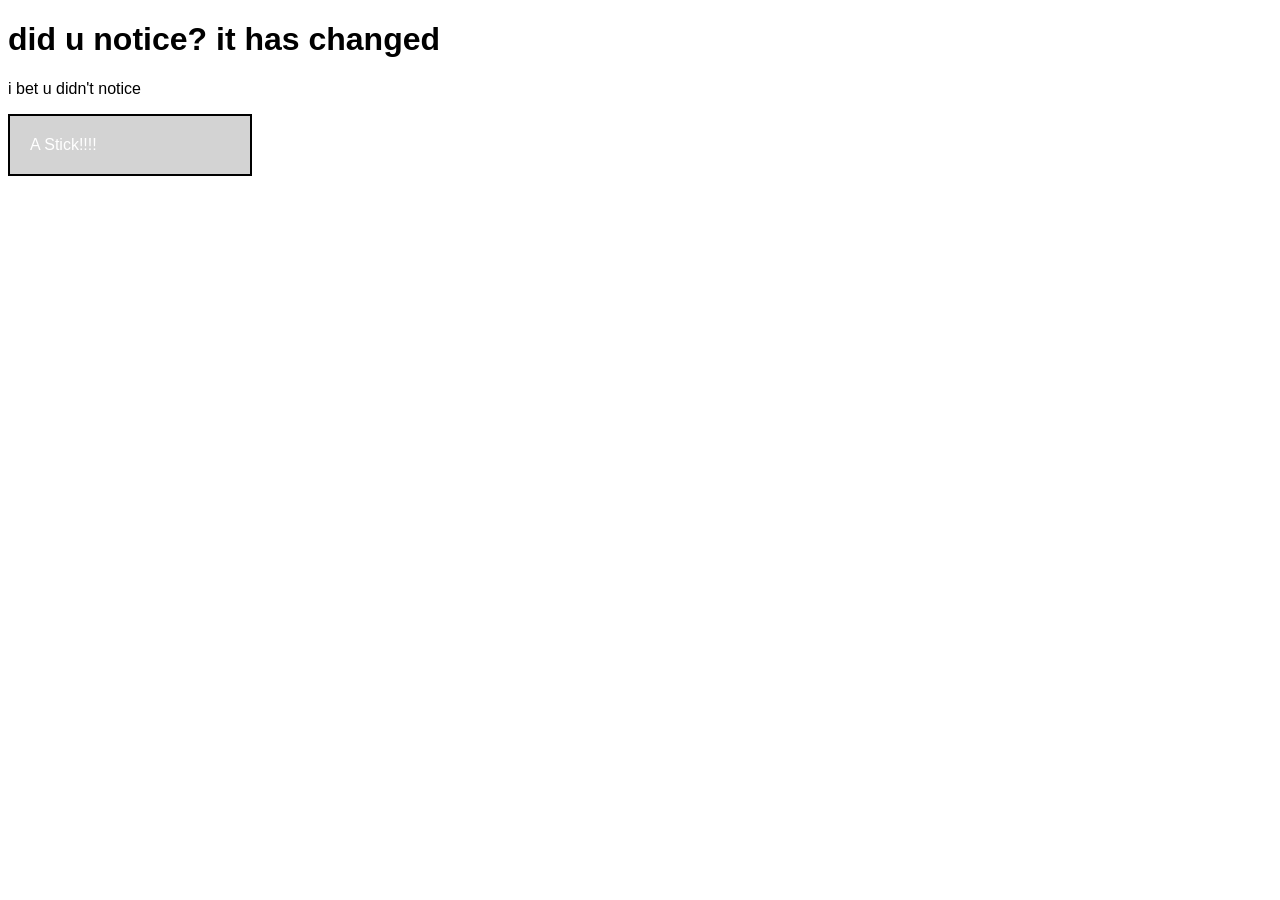
<file: ex02/index.html>
<!doctype html>
<html lang="en">
  <head>
    <meta charset="UTF-8" />
    <meta name="viewport" content="width=device-width, initial-scale=1.0" />
    <title>Ex02</title>
    <link rel="stylesheet" href="style.css" />
    <script src="script.js" defer></script>
  </head>
  <body>
    <h1 id="title">Original Title</h1>

    <p class="message">Original message</p>

    <div id="box">What's brown and sticky?</div>
  </body>
</html>
</file>
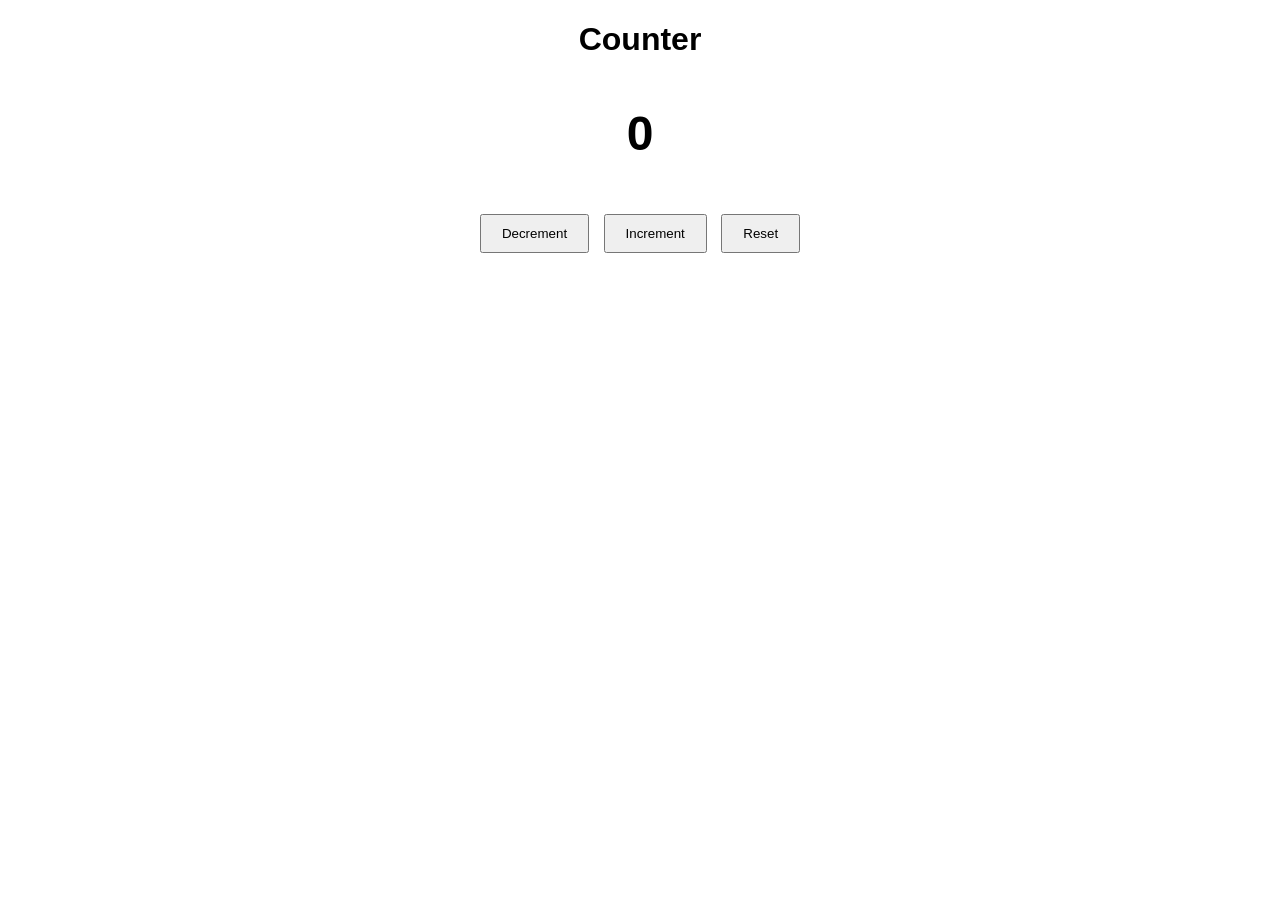
<file: ex03/index.html>
<!doctype html>
<html lang="en">
  <head>
    <meta charset="UTF-8" />
    <meta name="viewport" content="width=device-width, initial-scale=1.0" />
    <title>Ex03 - Counter</title>
    <link rel="stylesheet" href="style.css" />
    <script src="script.js" defer></script>
  </head>
  <body>
    <main>
      <h1>Counter</h1>

      <p id="count">0</p>

      <button id="decrement">Decrement</button>
      <button id="increment">Increment</button>
      <button id="reset">Reset</button>
    </main>
  </body>
</html>
</file>
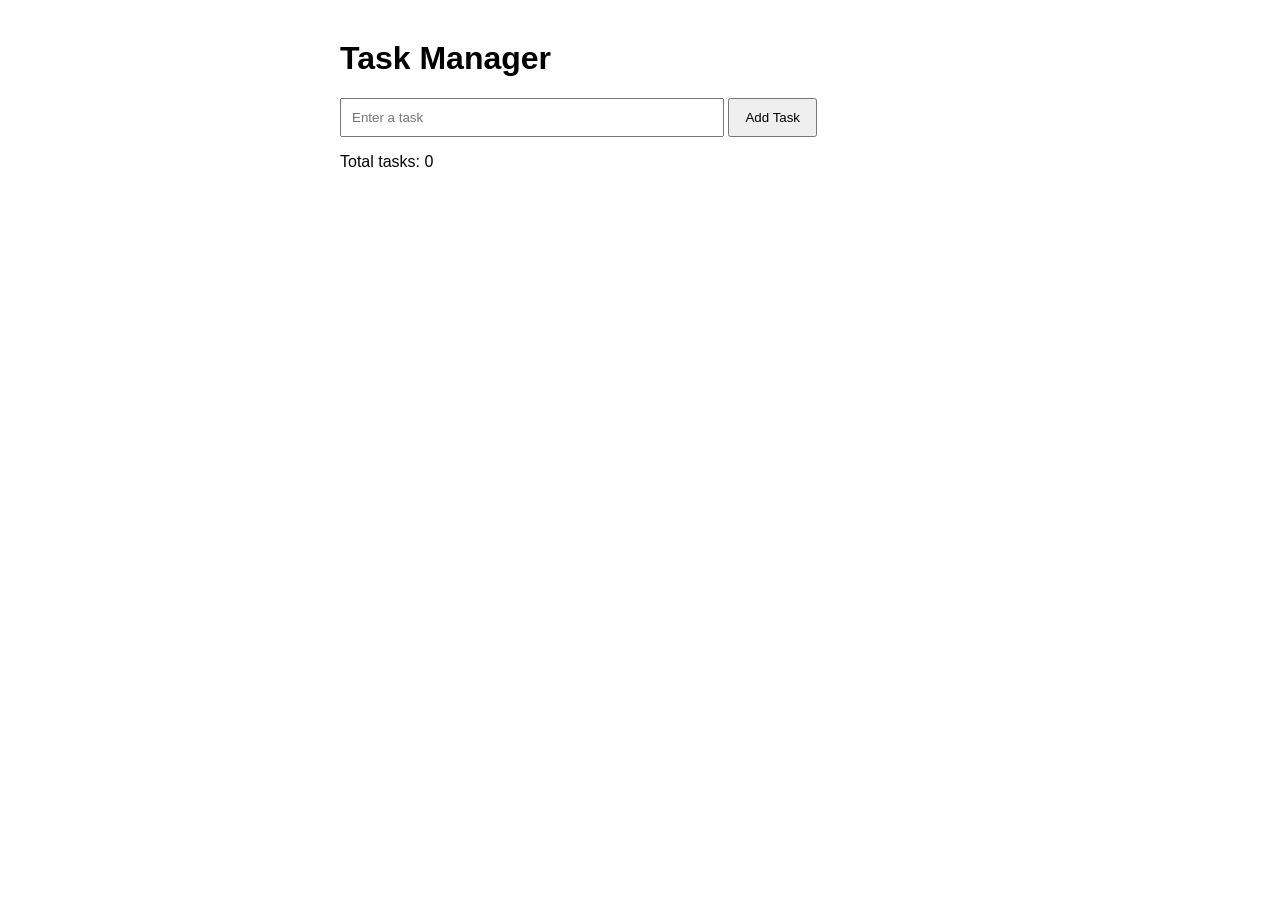
<file: ex04/index.html>
<!doctype html>
<html lang="en">
  <head>
    <meta charset="UTF-8" />
    <meta name="viewport" content="width=device-width, initial-scale=1.0" />
    <title>Ex04 - Task Manager</title>
    <link rel="stylesheet" href="style.css" />
    <script src="script.js" defer></script>
  </head>
  <body>
    <main>
      <h1>Task Manager</h1>

      <input id="taskInput" type="text" placeholder="Enter a task" />
      <button id="addButton" onclick="addTask()">Add Task</button>

      <p>Total tasks: <span id="taskCount">0</span></p>

      <ul id="taskList"></ul>
    </main>
  </body>
</html>
</file>
<file: ex02/style.css>
body {
  font-family: Arial, sans-serif;
}

#box {
  width: 200px;
  padding: 20px;
  background-color: lightgray;
}

.active {
  background-color: green;
  color: white;
}
</file>
<file: ex03/style.css>
body {
  font-family: Arial, sans-serif;
  text-align: center;
}

#count {
  font-size: 48px;
  font-weight: bold;
}

button {
  padding: 10px 20px;
  margin: 5px;
  cursor: pointer;
}
</file>
<file: ex04/style.css>
body {
  font-family: Arial, sans-serif;
  max-width: 600px;
  margin: 40px auto;
}

input {
  padding: 10px;
  width: 60%;
}

button {
  padding: 10px 15px;
  cursor: pointer;
}

li {
  margin: 10px 0;
  cursor: pointer;
}

.completed {
  text-decoration: line-through;
  opacity: 0.5;
}

.delete-button {
  margin-left: 10px;
}
</file>
